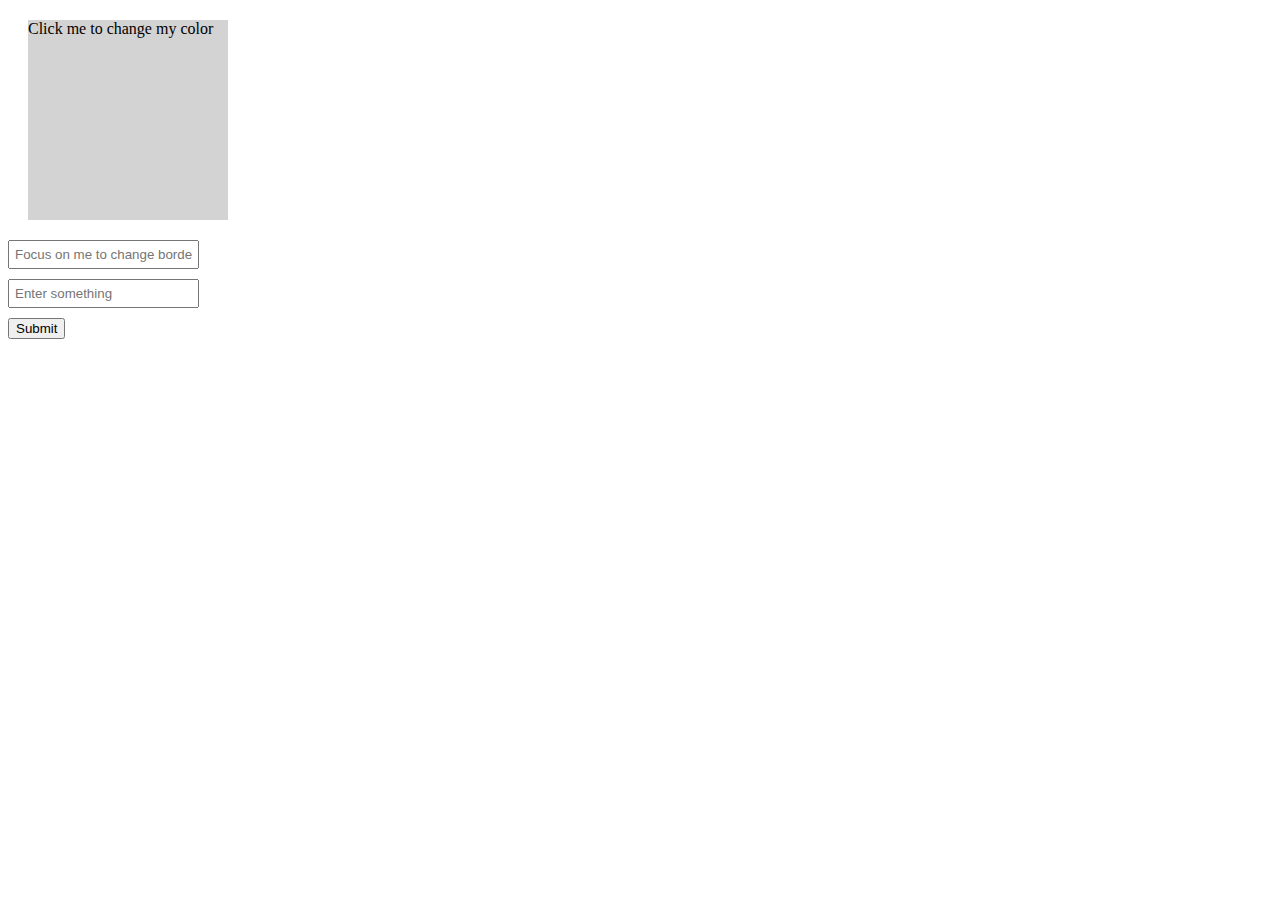
<file: Chapter 2 -  Foundation JavaScript Programming/Activity-25/index-25.html>
<!DOCTYPE html>
<html lang="en">
<head>
    <meta charset="UTF-8">
    <meta name="viewport" content="width=device-width, initial-scale=1.0">
    <title>Class Activity</title>
    <style>
        #colorDiv {
            width: 200px;
            height: 200px;
            background-color: lightgrey;
            margin: 20px;
        }
        input {
            display: block;
            margin: 10px 0;
            padding: 5px;
        }
    </style>
</head>
<body>
    <div id="colorDiv">Click me to change my color</div>
    <input type="text" id="textInput" placeholder="Focus on me to change border color">
    <form id="myForm">
        <input type="text" id="formInput" placeholder="Enter something">
        <button type="submit">Submit</button>
    </form>

    <script>
        // Function to change the background color of a <div> element to a random color when it is clicked
        function changeBackgroundColor() {
            const colorDiv = document.getElementById('colorDiv');
            colorDiv.addEventListener('click', function() {
                const randomColor = '#' + Math.floor(Math.random() * 16777215).toString(16);
                colorDiv.style.backgroundColor = randomColor;
            });
        }

        // Function to display an alert saying "Page Loaded!" when the page is fully loaded
        function showAlertOnPageLoad() {
            window.addEventListener('load', function() {
                alert('Page Loaded!');
            });
        }

        // Function to change the border color of an input field to blue when it receives focus
        function changeBorderColorOnFocus() {
            const textInput = document.getElementById('textInput');
            textInput.addEventListener('focus', function() {
                textInput.style.borderColor = 'blue';
            });
        }

        // Function to validate a form to ensure the input field is not empty before submitting
        function validateForm() {
            const form = document.getElementById('myForm');
            form.addEventListener('submit', function(event) {
                const formInput = document.getElementById('formInput');
                if (formInput.value.trim() === '') {
                    alert('Input field cannot be empty');
                    event.preventDefault(); // Prevent form from submitting
                }
            });
        }

        // Initialize functions
        changeBackgroundColor();
        showAlertOnPageLoad();
        changeBorderColorOnFocus();
        validateForm();
    </script>
</body>
</html>
</file>
